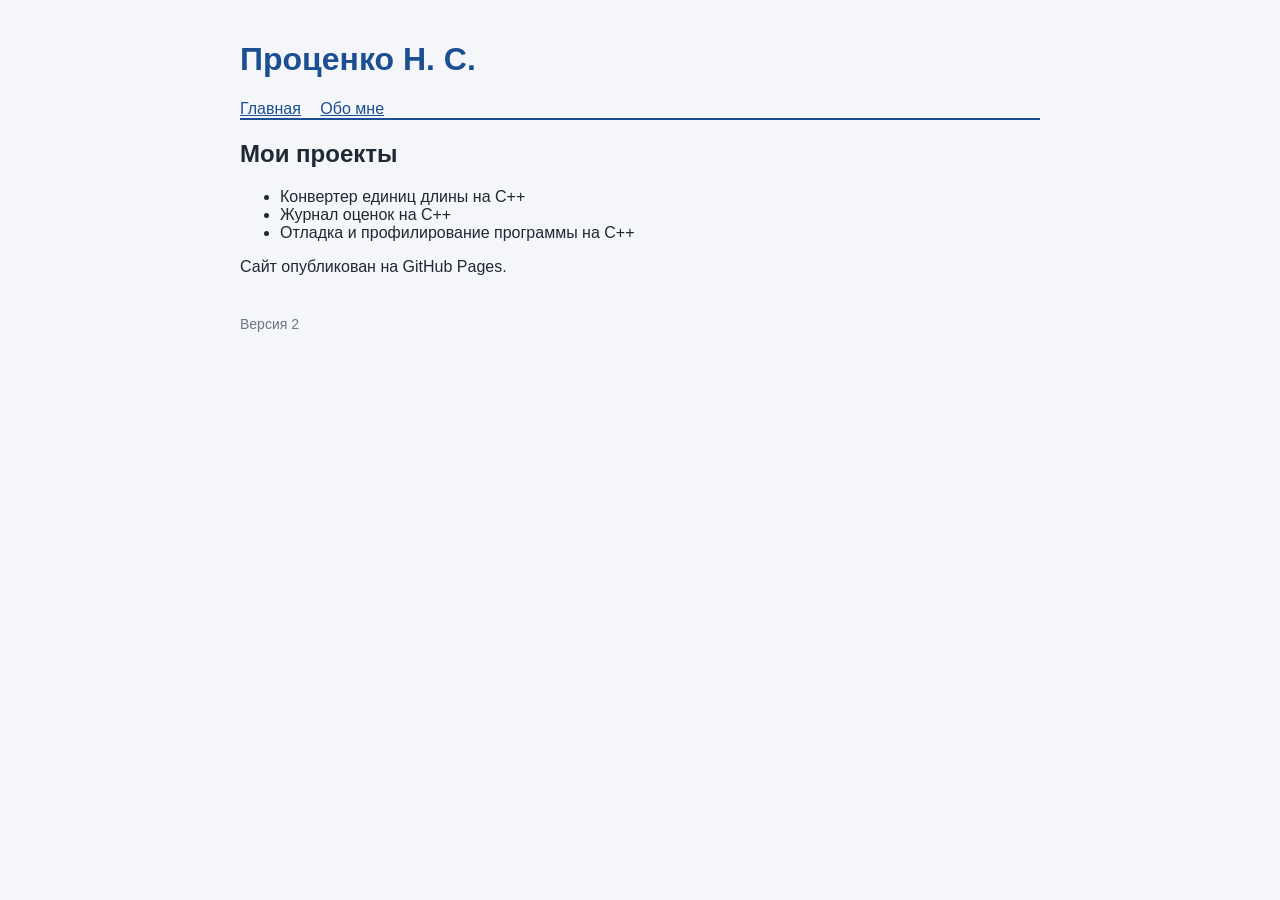
<file: index.html>
<!DOCTYPE html>
<html lang="ru">
<head>
    <meta charset="utf-8">
    <meta name="viewport" content="width=device-width, initial-scale=1">
    <title>Проценко Н. С. — портфолио</title>
    <link rel="stylesheet" href="style.css">
</head>
<body>
    <header>
        <h1>Проценко Н. С.</h1>
        <nav>
            <a href="index.html">Главная</a>
            <a href="about.html">Обо мне</a>
        </nav>
    </header>
    <main>
        <h2>Мои проекты</h2>
        <ul>
            <li>Конвертер единиц длины на C++</li>
            <li>Журнал оценок на C++</li>
            <li>Отладка и профилирование программы на C++</li>
        </ul>
        <p>Сайт опубликован на GitHub Pages.</p>
    </main>
    <footer>Версия 2</footer>
</body>
</html>
</file>
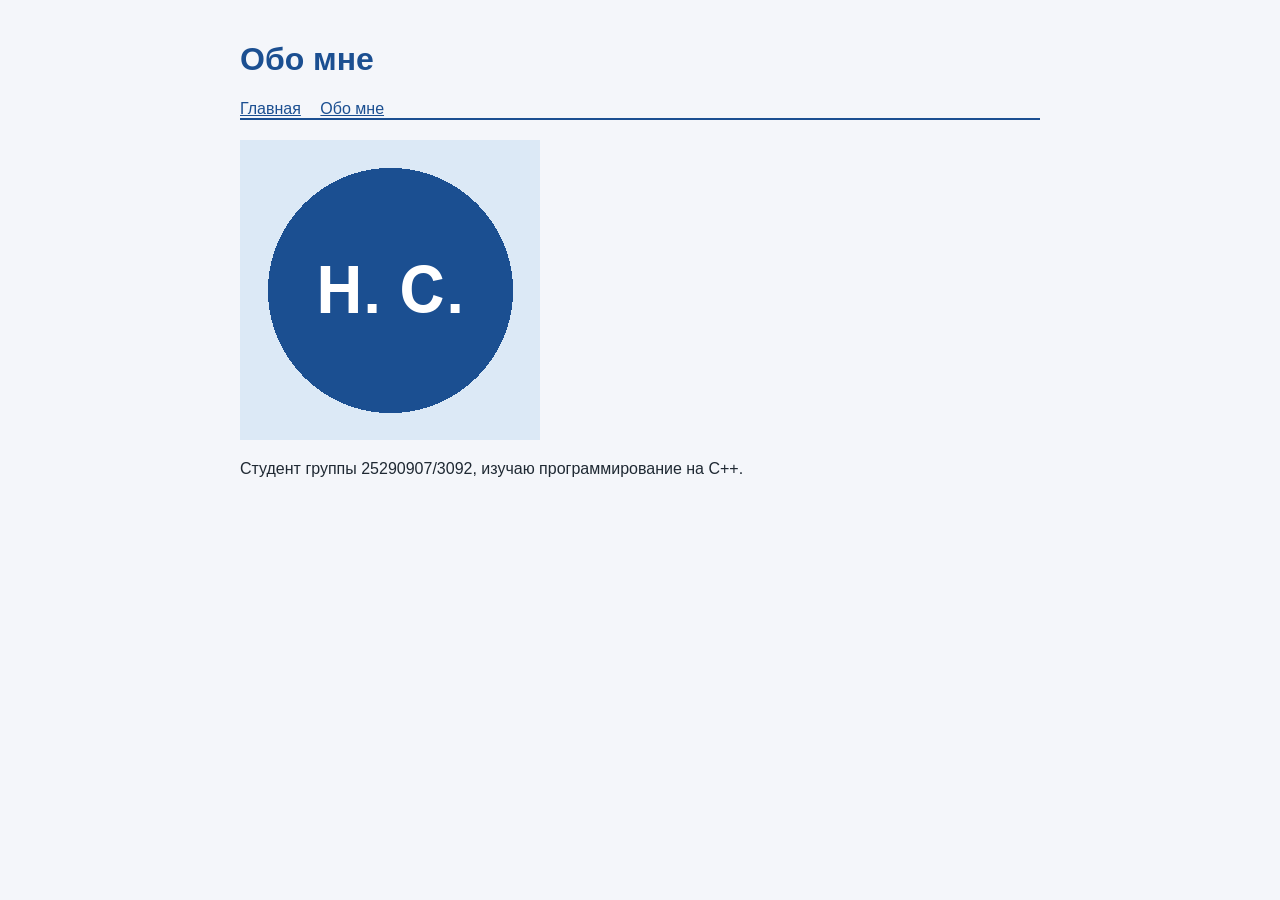
<file: about.html>
<!DOCTYPE html>
<html lang="ru">
<head>
    <meta charset="utf-8">
    <meta name="viewport" content="width=device-width, initial-scale=1">
    <title>Обо мне — Проценко Н. С.</title>
    <link rel="stylesheet" href="style.css">
</head>
<body>
    <header>
        <h1>Обо мне</h1>
        <nav>
            <a href="index.html">Главная</a>
            <a href="about.html">Обо мне</a>
        </nav>
    </header>
    <main>
        <img src="images/photo.png" alt="Аватар с инициалами Н. С.">
        <p>Студент группы 25290907/3092, изучаю программирование на C++.</p>
    </main>
</body>
</html>
</file>
<file: style.css>
body {
    font-family: Arial, sans-serif;
    max-width: 800px;
    margin: 0 auto;
    padding: 20px;
    background: #f4f6fa;
    color: #1f2933;
}
header {
    border-bottom: 2px solid #1b4f91;
    margin-bottom: 20px;
}
h1 {
    color: #1b4f91;
}
nav a {
    margin-right: 15px;
    color: #1b4f91;
}
img {
    max-width: 300px;
}
footer {
    margin-top: 40px;
    font-size: 14px;
    color: #6b7785;
}
</file>
